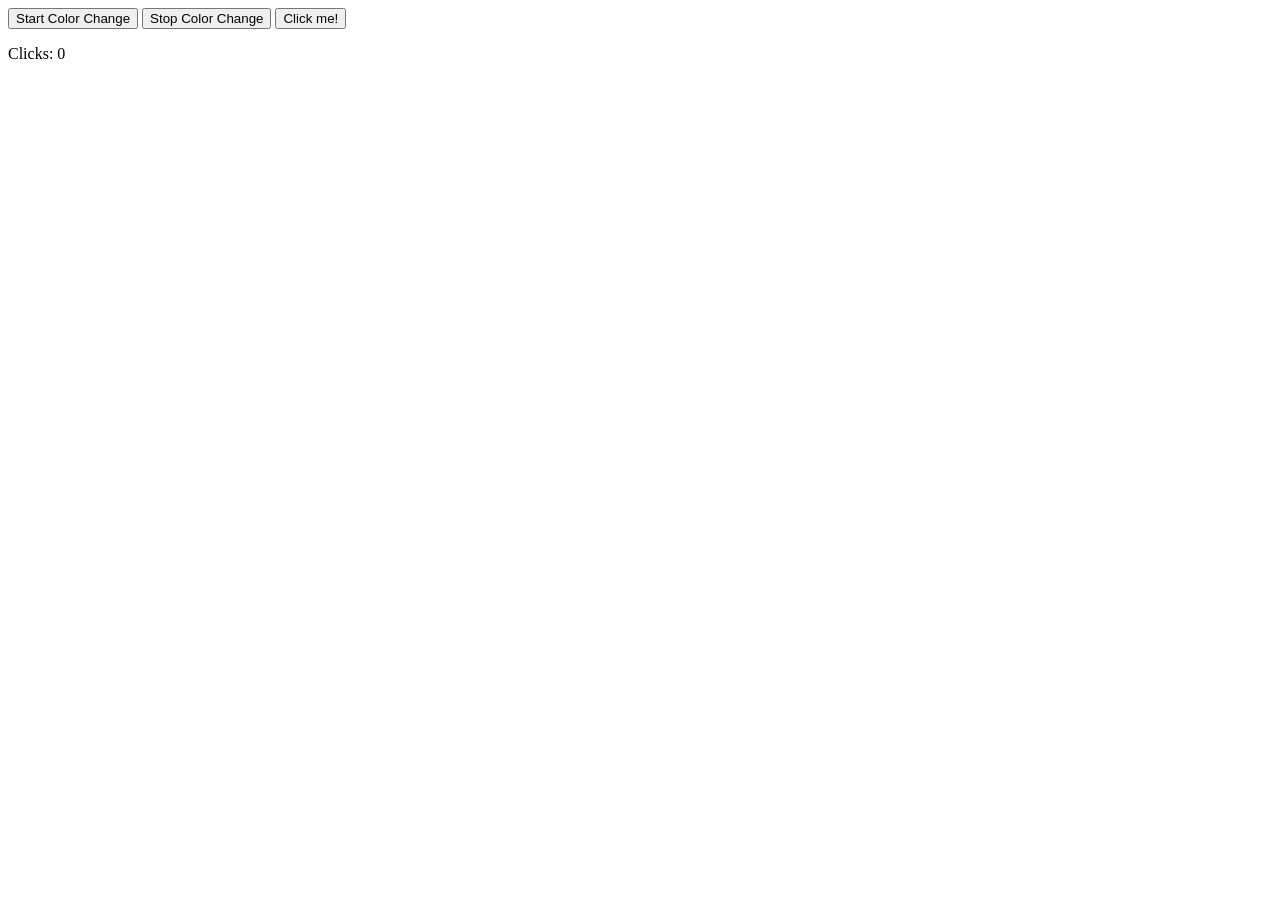
<file: lesson 16/index.html>
<!DOCTYPE html>
<html lang="en">
<head>
    <meta charset="UTF-8">
    <title>Title</title>
</head>
<body>

<button id="startBtn">
    Start Color Change
</button>

<button id="stopBtn">
    Stop Color Change
</button>


<button id="clickBtn">
    Click me!
</button>

<p id="counter">
    Clicks: 0
</p>


<script src="script.js"></script>
</body>
</html>
</file>
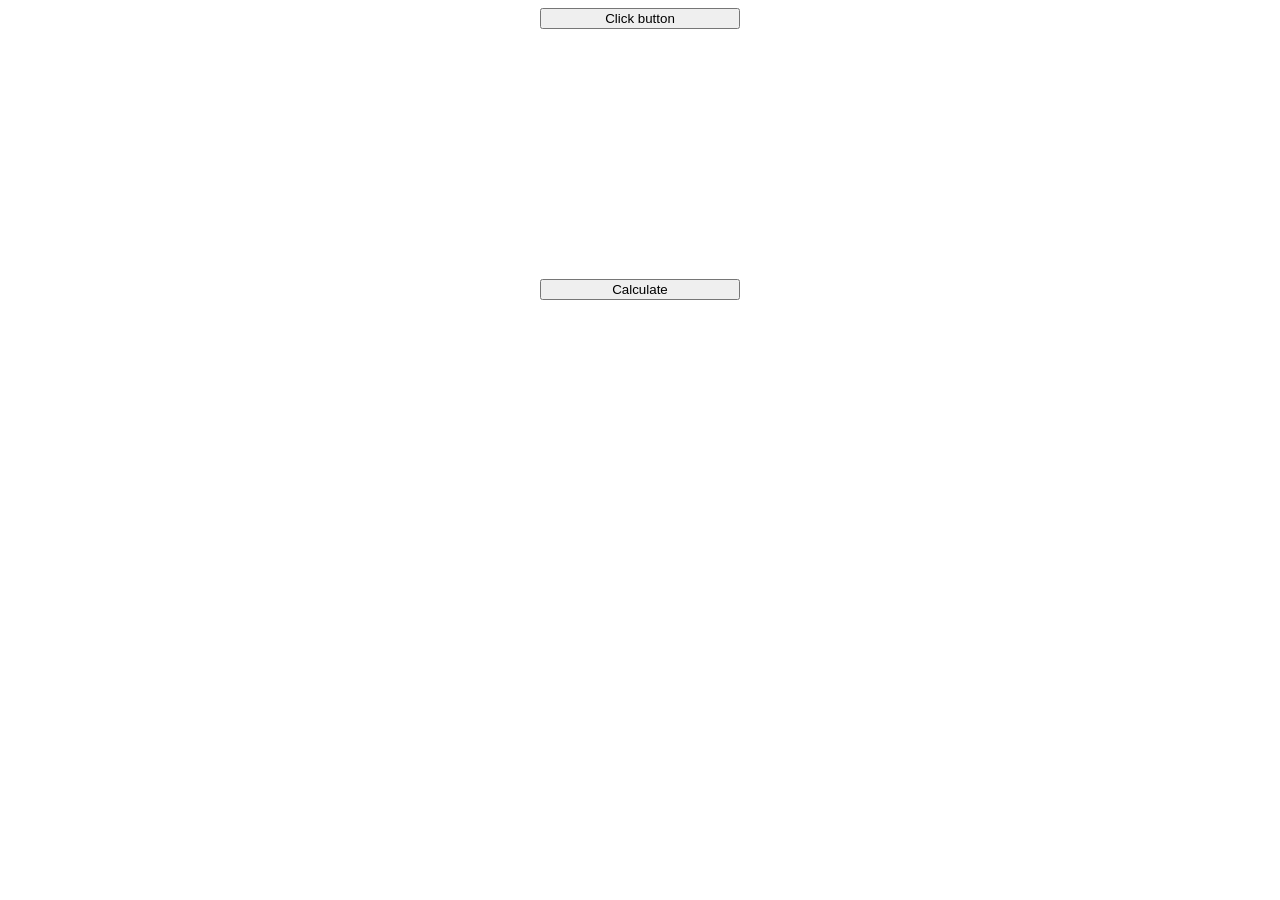
<file: lesson-4/index.html>
<!DOCTYPE html>
<html lang="en">
<head>
    <meta charset="UTF-8">
    <title>Title</title>
</head>
<body>
    <button onclick="buttonCheckEmail()" style="display: block; width: 200px; margin: 0 auto;">Click button</button>
    <button onclick="buttonCalc()" style="display: block; width: 200px; margin: 0 auto; margin-top: 250px">Calculate</button>
<script src="script.js"></script>
</body>
</html>
</file>
